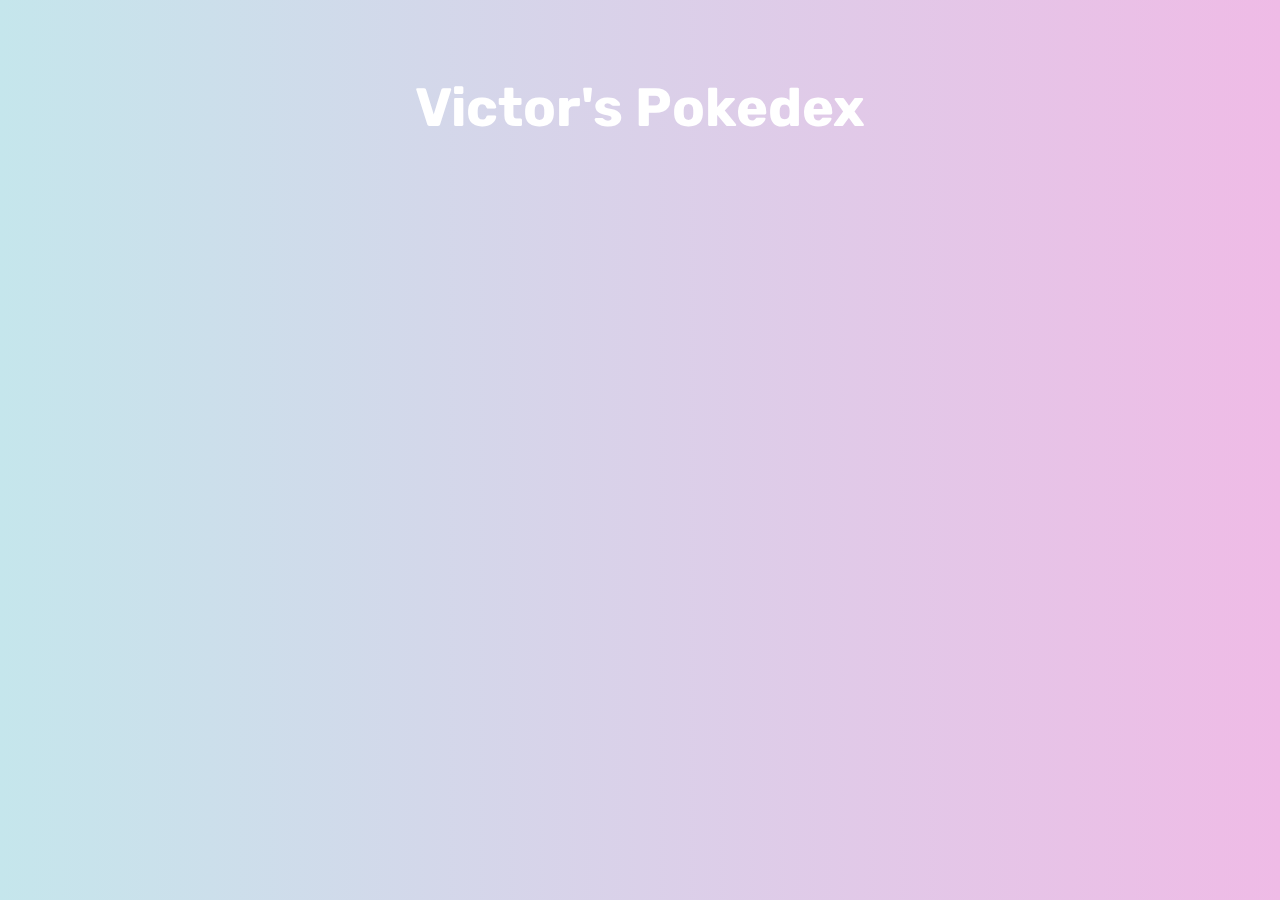
<file: pokedex/index.html>
<!DOCTYPE html>
<html lang="pt-br">

<head>
  <meta charset="UTF-8">
  <title>PokeDex</title>
  <link rel="stylesheet" href="./style.css" />
  <link href="https://fonts.googleapis.com/css?family=Rubik&display=swap" rel="stylesheet" />
</head>

<body>

  <div class="container">
    <a class="title-link" href="./aboutus.html">
      <h1>Victor's Pokedex</h1>
    </a>
    <ul data-js="pokedex" class="pokedex"></ul>
  </div>

  <script src="./app.js"></script>
</body>

</html>
</file>
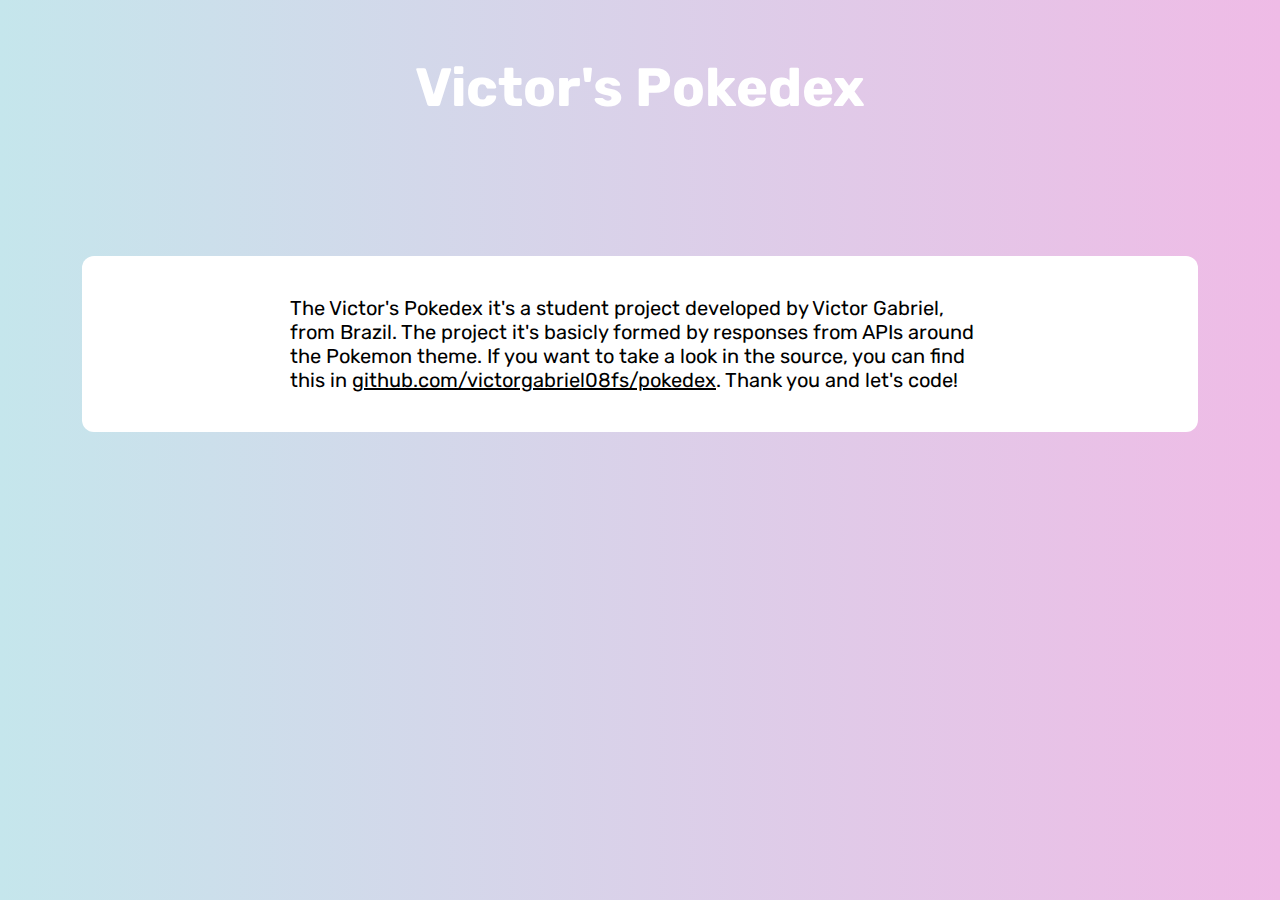
<file: pokedex/aboutus.html>
<!DOCTYPE html>
<html lang="pt-BR">

<head>
    <meta charset="UTF-8">
    <link rel="stylesheet" href="./otherstyle.css" />
    <link href="https://fonts.googleapis.com/css?family=Rubik&display=swap" rel="stylesheet" />
    <title>About Us</title>
</head>

<body>
    <div class="container">
        <a class="voltar" href="./index.html">
            <h1>Victor's Pokedex</h1>
        </a>
        <div class="content">
            <p>
                The Victor's Pokedex it's a student project developed by Victor Gabriel, from Brazil. The project it's
                basicly formed by responses from APIs around the Pokemon theme. If you want to take a look in the
                source, you can find this in
                <a class="link-text" href="https://github.com/victorgabriel08fs/pokedex"
                    target="_blank">github.com/victorgabriel08fs/pokedex</a>. Thank you and let's code!
            </p>

        </div>
    </div>
</body>

</html>
</file>
<file: pokedex/style.css>
body {
	background: #EFEFBB;
	background: linear-gradient(to right, rgb(197, 230, 236), rgb(239, 187, 230));
	color: white;
	margin: 0;
	font-family: rubik;
}

select {
	width: 100px;
	height: 40px;
	background-color: #DEF3FD;
	font-size: 18px;
}

a {
	text-decoration: none;
	color: #FFF;
}

.container {
	padding: 40px;
	margin: 0 auto;
}

h1 {
	text-align: center;
	font-size: 54px;
}

.pokedex {
	display: grid;
	grid-template-columns: repeat(auto-fit, minmax(320px, 1fr));
	grid-gap: 20px;
	padding-inline-start: 0;
}

.card {
	list-style: none;
	padding: 40px;
	color: #222;
	text-align: center;
	border-radius: 20px;
	position: relative;
	cursor: pointer;
	height: 80%;
}

.card::after {
	content: "";
	display: block;
	width: 50%;
	height: 45%;
	border-radius: 100%;
	background-color: #F5F5F5;
	position: absolute;
	top: 15%;
	left: 25%;
}

.steel {
	background-color: #808080;
}

.ghost {
	background-color: #b366ff;
}

.dark {
	background-color: #000;
}

.fire {
	background-color: #ff944d;
}

.grass {
	background-color: #99CC00;
}

.electric {
	background-color: #FFFF00;
}

.water {
	background-color: #33ADFF;
}

.ice {
	background-color: #CCEEFF;
}

.fairy p, .ground p, .normal p, .steel p, .electric p, .flying p, .grass p, .ice p {
	color: #000;
}

.fairy, .ground, .normal,  .steel, .electric, .flying, .grass, .ice {
	color: #000;
}

.bug p, .dragon p, .fire p, .ghost p, .psychic p, .dark p, .fighting p, .poison p, .rock p, .water p {
	color: #FFF;
}

.bug, .dragon, .fire, .ghost, .psychic, .dark, .fighting, .poison, .rock, .water {
	color: #FFF;
}

.ground {
	background-image: linear-gradient(to bottom, #ffff80 50%, #cccc00 50%);
}

.rock {
	background-color: #808000;
}

.fairy {
	background-color: #ffe6ff;
}

.poison {
	background-color: #ff80df;
}

.bug {
	background-color: #29a329;
}

.bug p {
	color: #FFF;
}

.dragon {
	background-image: linear-gradient(to bottom, #00ace6 50%, #FF6600 50%);
}

.psychic {
	background-color: #FF99DD;
}

.flying {
	background-image: linear-gradient(to bottom, #99CCFF 50%, #CCCCCC 50%);
}

.fighting {
	background-color: #FF6600;
}

.normal {
	background-color: #FFF;
}

.card:hover {
	animation: bounce 0.5s linear;
}

.card-title {
	text-transform: capitalize;
	margin-bottom: 0px;
	font-size: 32px;
	font-weight: normal;
	position: relative;
	z-index: 2;
}

body::-webkit-scrollbar {
	width: 6px;
	height: 6px;
}

body::-webkit-scrollbar-thumb {
	background-color: rgb(139, 139, 139);
}

.card-subtitle {
	margin-top: 5px;
	color: #666;
	font-weight: lighter;
	position: relative;
	z-index: 2;
}

.card-image {
	height: 180px;
	position: relative;
	z-index: 2;
}

@keyframes bounce {
	20% {
		transform: translateY(-6px);
	}
	40% {
		transform: translateY(0px);
	}
	80% {
		transform: translateY(-2px);
	}
	100% {
		transform: translateY(0);
	}
}
</file>
<file: pokedex/otherstyle.css>
body {
    background: #EFEFBB;
    background: linear-gradient(to right, rgb(197, 230, 236), rgb(239, 187, 230));
    color: white;
    margin: 0;
    font-family: rubik;
}

.voltar {
    text-decoration: none;
    color: #FFF;
}


.content {
    margin-top: 100px;
    width: 90%;
    height: 100%;
    background-color: #FFF;
    border-radius: 12px;
    display: flex;
    align-items: center;
    justify-content: center;
    padding-bottom: 20px;
    padding-top: 20px;
}

.link-text {
    color: #000;
    font-size: 20px;
}

p {
    color: #000;
    font-size: 20px;
    max-width: 700px;
    justify-content: center;
}

h1 {
    text-align: center;
    font-size: 54px;
}

.container {
    margin: 0;
    display: flex;
    flex-direction: column;
    align-items: center;
    justify-content: center;
    padding: 20px;
}
</file>
